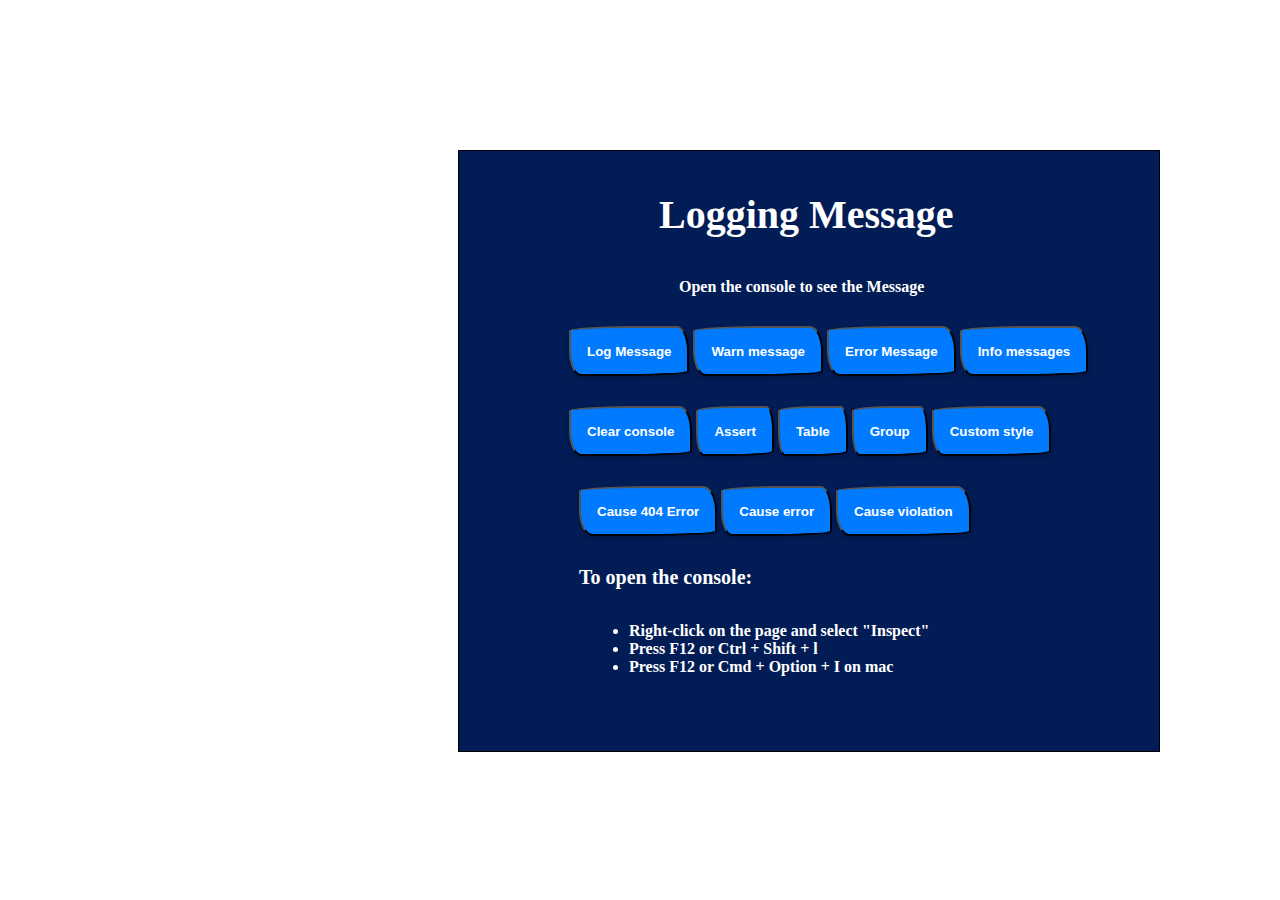
<file: loginpange.html>
<!DOCTYPE html>
<html lang="en">
<head>
    <meta charset="UTF-8">
    <meta name="viewport" content="width=device-width, initial-scale=1.0">
    <title>Document</title>
    <link rel="stylesheet" href="styles3.css">
</head>
<body>
    <div class="main">
         <p class="top">Logging Message</p>
         <p>Open the console to see the Message</p>
         <div class="top1">
            <button>Log Message</button>
            <button>Warn message</button> 
            <button>Error Message</button>
            <button>Info messages</button>
         </div>
        <div class="mid"> 
            <button>Clear console</button>
            <button>Assert</button>
            <button>Table</button>
            <button>Group</button>
            <button>Custom style </button>
        </div>
        <div class="bottom">
            <button>Cause 404 Error</button>
            <button>Cause error</button>
            <button>Cause violation</button>
        </div>
        <h5>
            To open the console:
        </h5>
        <ul>
            <li>Right-click on the page and select "Inspect" </li>
            <li>Press F12 or Ctrl + Shift + l</li>
            <li>Press F12 or Cmd + Option + I on mac</li>
        </ul>
         
    </div>
</body>
</html>
</file>
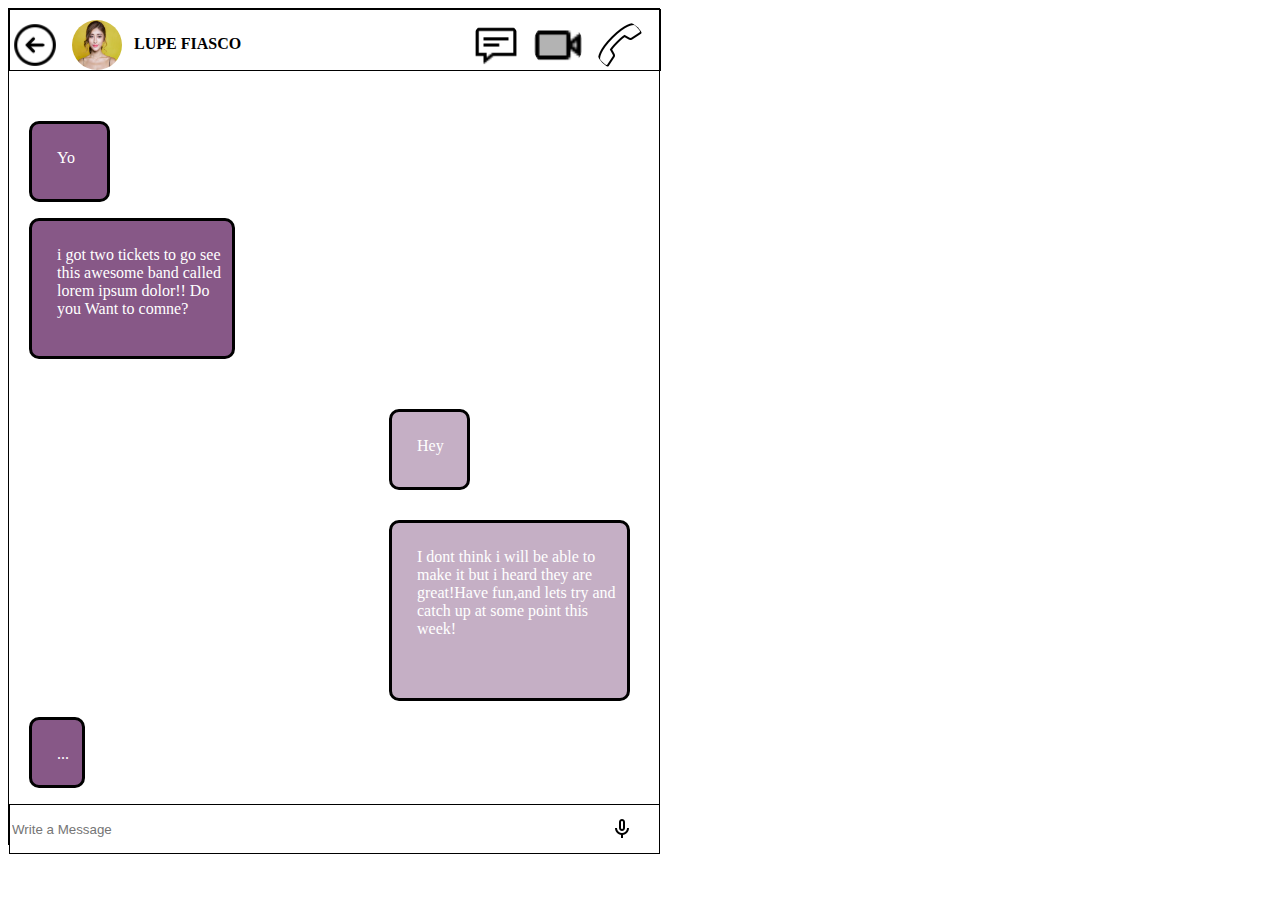
<file: message.html>
<!DOCTYPE html>
<html lang="en">
<head>
    <meta charset="UTF-8">
    <meta name="viewport" content="width=device-width, initial-scale=1.0">
    <title>Document</title>
    <link rel="stylesheet" href="styles.css">
</head>
<body>
        
        <div class="mainb">
            <div class="top">
                <img class="backbutton" src="img/icons8-back-button-48.png">
                <img src="img/pexels-pixabay-415829.jpg">
                <p class="name">LUPE FIASCO</p>
                <img class="msg" src="img/msg.png">
                <img src="img/vc.png"> 
                <img src="img/call.png">
                
                

            </div>

        <p class="first">
            Yo
        </p>
        <p class="second">
           i got two tickets to go see this awesome band called lorem ipsum dolor!! Do you Want to comne? 
        </p>
        <p class="third">
            Hey
        </p>
        <p class="fourth">
            I dont think i will be able to make it but i heard they are great!Have fun,and lets try and catch up at some point this week!
        </p>
        <p class="fifth">
            ...
        </p>
        <input class="textbox" type="text" placeholder="Write a Message">
        </div>
        

</body>
</html>
</file>
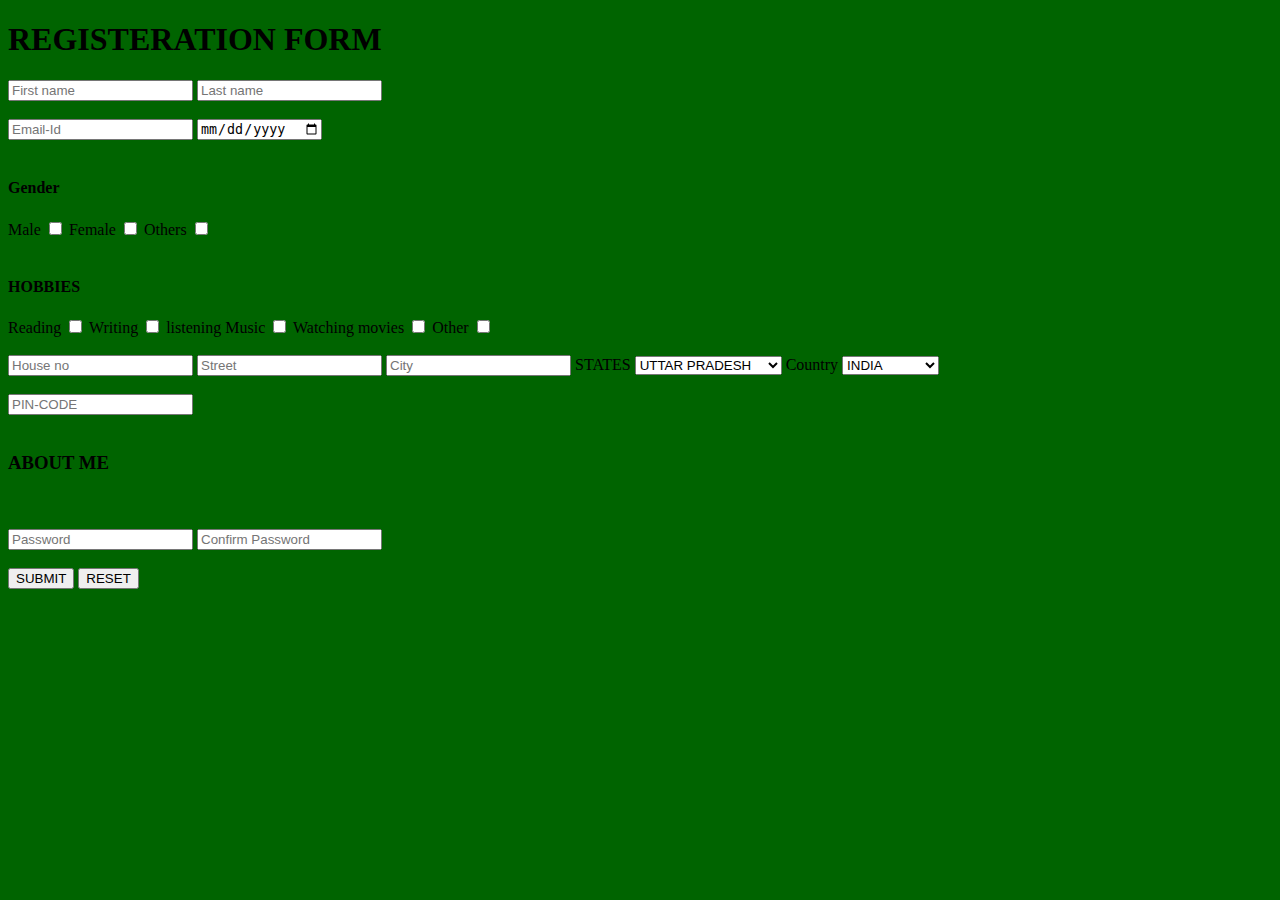
<file: registration.html>
<!DOCTYPE html>
<html lang="en">
<head>
    <meta charset="UTF-8">
    <meta name="viewport" content="width=device-width, initial-scale=1.0">
    <title>Register</title>
</head>
<body style="background-color: darkgreen;">
    <h1>REGISTERATION FORM</h1>
    <input type="text" placeholder="First name">
    <input type="text" placeholder="Last name">
    <br>
    <br>
    <input type="email" placeholder="Email-Id">
    <input type="date" placeholder="Date of Birth">
    <br>
    <br>
    <h4>Gender</h4>
    <label>Male</label>
    <input type="checkbox">
    <label>Female</label>
    <input type="checkbox">
    <label>Others</label>
    <input type="checkbox">
    <br>
    <br>
    <h4>HOBBIES</h4>
    <label>Reading</label>
    <input type="checkbox">
    <label>Writing</label>
    <input type="checkbox">
    <label>listening Music</label>
    <input type="checkbox">
    <label>Watching movies</label>
    <input type="checkbox">
    <label>Other</label>
    <input type="checkbox">
    <br>
    <br>
    <input type="text" placeholder="House no">
    <input type="text" placeholder="Street">
    <input type="text" placeholder="City">
    <label>STATES</label>
    <select name="states">
        <option value="Uttar pradesh">UTTAR PRADESH</option>
        <option value="maharastra">MAHARASTRA</option>
        <option value="delhi">DELHI</option>
        <option value="madhya pradesh">MADHYA PRADESH</option>
        <option value="Bihar">BIHAR</option>
        <option value="ASSAM">ASSAM</option>
        <option value="Kerla">KERLA</option>
        <option value="punjab">PUNJAB</option>
    </select>
     <label>Country</label>
    <select name="Contry">
        <option value="india">INDIA</option>
        <option value="pakistan">PAKISTAN</option>
        <option value="america">America</option>
        <option value="australia">AUSTRALIA</option>
        <option value="russia">RUSSIA</option>
        <option value="Egypt">EGYPT</option>
        <option value="bali">BALI</option>
        <option value="peru">PERU</option>
    </select>
    <br>
    <br>
    <input type="text" placeholder="PIN-CODE" maxlength="6">
    <br>
    <br>
    <h3>ABOUT ME</h3>
    <br>
    <br>
    <input type="password" placeholder="Password">
    <input type="password" placeholder="Confirm Password">
    <br>
    <br>
    <button type="submit">SUBMIT</button>
    <button type="reset">RESET</button>
</body>
</html>
</file>
<file: styles3.css>
.main{
    margin-top: 150px;
    margin-left: 450px;
    background-color: #021c55;
    border: 1px solid black;
    height: 600px;
    width: 700px;
    margin-bottom: 100px;
    background-image: linear-gradient(
        var(--_linear=color) var(--_line=size),
        transparent var(--_line-size),
        transparent calc(100% - var(--_line-size)),
        var(--_line=color) calc(100% - var(--_line-size))
    ),
    linear-gradient(
        90deg,
        var(--_line-color) var(--_line-size),
        transparent var(--_line-size)
        transparent calc(100% - var(--_line-size)),
        var(--_line-color) calc(100% - var(---line-size))

    );
   
 
}
.top{
    font-weight: bold;
    color: white;
    font-size: 40px;
    margin-left: 200px;
}
p{
    font-weight: bold;
    color: white;
    margin-left: 220px;
}
button{
    padding: 1rem 1rem;
    height: 50px;
    border-radius: 50% 10% / 10% 50%;
    background-color: #007BFF;
    cursor: pointer;
    font-weight: bold;
    color: white;
    box-shadow: 0 2px 5px rgba(0, 0, 0, 0.2);
    z-index: 1;
    transition: background-color 0.3s ;
}
.top1{
    margin-left: 110px;
    margin-top: 30px;
}
.mid{
    margin-top: 30px;
    margin-left: 110px;

}
.bottom{
    margin-top: 30px;
    margin-left: 120px;
}
h5{
    font-weight: bold;
    color: white;
    margin-top: 30px;
    margin-left: 120px;
    font-size: 20px;
}
li{
    margin-left: 130px;
    font-weight: bold;
    color: white; 
}
</file>
<file: styles.css>
.first{
    border: solid  black;
    width: 50px;
    height: 50px;
    padding-left: 25px;
    padding-top: 25px;
    color: white;
    background-color: rgb(135, 88, 135);
    border-radius: 10px;
    margin-left: 20px;
    margin-top: 50px;
}
.second{
    border: solid  black;
    width: 175px;
    height: 110px;
    padding-left: 25px;
    padding-top: 25px;
    color: white;
    background-color: rgb(135, 88, 135);
    border-radius: 10px;
    margin-left: 20px;
}
.third{
    border: solid  black;
    width: 50px;
    height: 50px;
    padding-left: 25px;
    padding-top: 25px;
    color: white;
    background-color: rgb(197, 175, 197);
    margin-left: 380px;
    border-radius: 10px;
    margin-top: 50px;

}
.fourth{
    border: solid  black;
    width: 210px;
    height: 150px;
    padding-left: 25px;
    padding-top: 25px;
    color: rgb(255, 255, 255);
    background-color: rgb(197, 175, 197);
    margin-left: 380px;
    border-radius: 10px;
    margin-top: 30px;

}
.mainb{
    border: 1px solid  black;
    width: 650px;
    height: 835px;    
}
     
.fifth{
    border: solid  black;
    width: 25px;
    height: 25px;
    padding-left: 25px;
    padding-top: 25px;
    color: white;
    background-color: rgb(135, 88, 135);
    border-radius: 10px;
    margin-left: 20px;
    padding-bottom: 15px;
}

img{
    height: 50px;
    width:50px;
    border-radius: 100px;
    margin-left: 12px;
    margin-top: 10px;
    
    
}
.backbutton{
    margin-left: 0px;
}
.top{
    display: flex;
    flex-direction: row;
    justify-content: left;
    cursor: pointer;
    border: 1px solid black;
    width: 650px;
    border-width: 0.1px;
}
.msg{
    margin-left: 230px;
}

.name{
    margin-left: 12px;
    margin-top: 25px;
    font-weight: bold;
}
.textbox{
    height: 46px;
    width: 645px;
    background-image: url(img/icons8-microphone-24.png);
    background-repeat: no-repeat;
    background-position: 600px;
    border: 0.1px solid rgb(0, 0, 0);
}
.left{
    flex-grow: 1;
    max-width: 40%;
    display: flex;
    flex-direction: column;
    border-right: solid 1px var(--border-color);
   
}
.contact{
    display: flex;
    flex-direction: row;
    justify-content: left;

}
</file>
